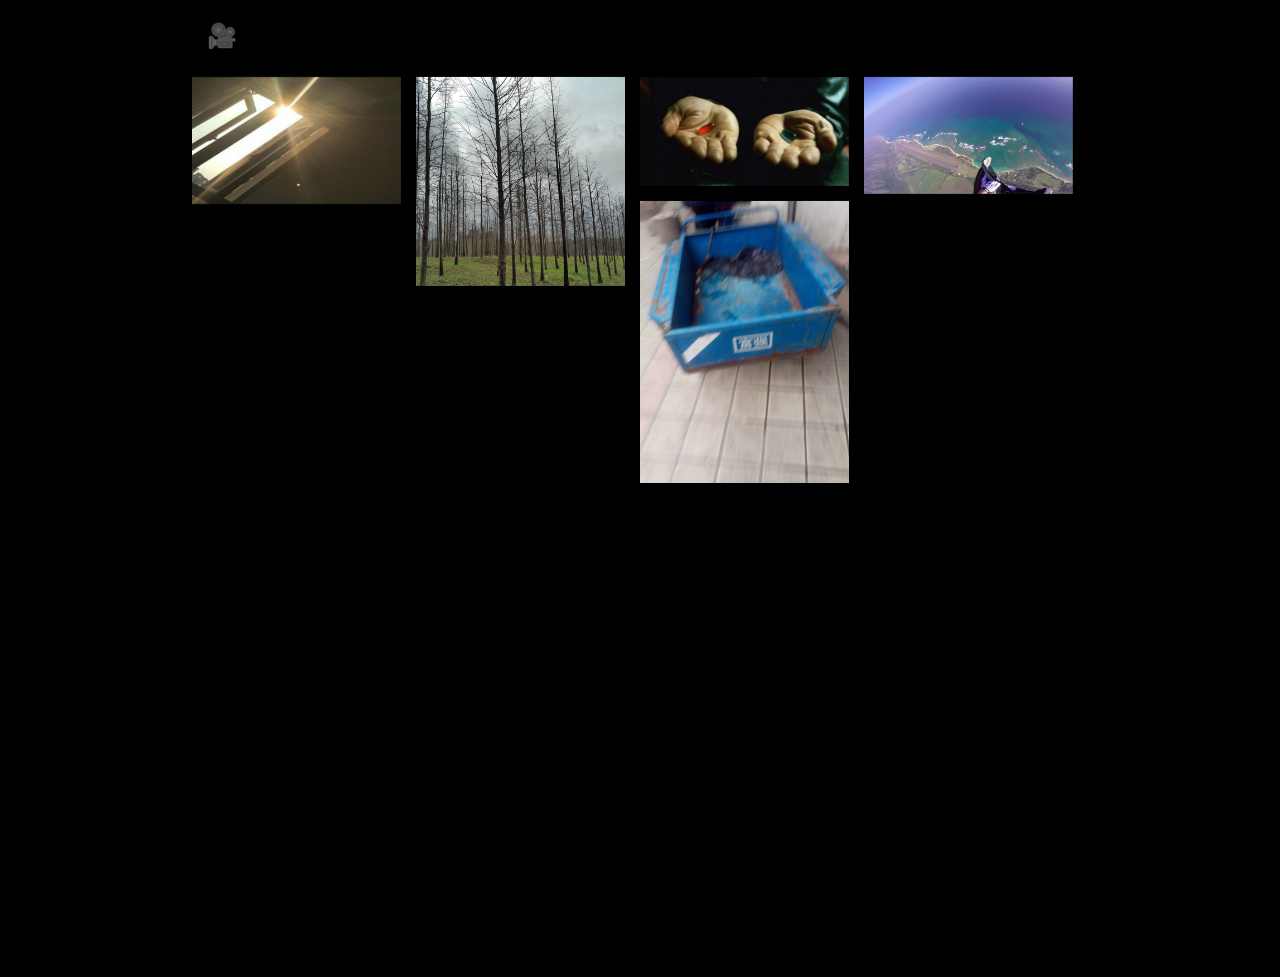
<file: index.html>
<!doctype html>
<html lang="zh">
<head>
	<meta charset="UTF-8">
	<meta http-equiv="X-UA-Compatible" content="IE=edge,chrome=1">
	<meta name="viewport" content="width=device-width, initial-scale=1.0">
	<title>saillin’s camera</title>
	<link rel="stylesheet" type="text/css" href="css/normalize.css" />
	<link rel="stylesheet" href="dist/stylesheets/chromagallery.min.css">
    <link rel="shortcut icon" type="image/x-icon" href="images/ico/36b3ee2d91ed2.ico">
	<style type="text/css">
		body,html
		{
			height: 100%;
		}
		.content
		{
			width: 100%;
			height: 100%;
			margin: 10px auto;
		}
		@media screen and (min-width: 980px) /* Desktop */ {
		  .content {
		    width: 70%;
		  }
		}
		.mygallery
		{
			margin: 25px 0;
		}
	</style>
	<!--[if IE]>
		<script src="http://libs.useso.com/js/html5shiv/3.7/html5shiv.min.js"></script>
	<![endif]-->
</head>
<body style="background-color:#000000;">
<h2>拍下瞬间 -留下感动🎥</h2>
<a href="about.html"></a>
<a href="music/index.html"></a>
    <div class="content">
			<div class="chroma-gallery mygallery">
				<img src="images/thumbs/1.jpg" alt="阳光" data-largesrc="images/1.jpg">
				<img src="images/thumbs/2.jpg" alt="竹林" data-largesrc="images/2.jpg">
				<img src="images/thumbs/3.jpg" alt="红黑丸" data-largesrc="images/3.jpg">
				<img src="images/thumbs/4.jpg" alt="跳伞" data-largesrc="images/4.jpg">
				<img src="images/thumbs/5.jpg" alt="三轮车" data-largesrc="images/5.jpg">
				<img src="images/thumbs/6.jpg" alt="猫咪" data-largesrc="images/6.jpg">
				<img src="images/thumbs/7.jpg" alt="狗" data-largesrc="images/7.jpg">
				<img src="images/thumbs/8.jpg" alt="海滩" data-largesrc="images/8.jpg">
				<img src="images/thumbs/9.jpg" alt="海滩" data-largesrc="images/9.jpg">
				<img src="images/thumbs/10.jpg" alt =""ta-largesrc="images/10.jpg">
                                <img src="images/thumbs/11.jpg" alt =""ata-largesrc="images/11jpg">
                                <img src="images/thumbs/12.jpg" alt ="" data-largesrc="images/12jpg">
                                <img src="images/thumbs/13.jpg" alt ="" data-largesrc="images/13jpg">
                                <img src="images/thumbs/14.jpg" alt ="打乒乓球" data-largesrc="images/14jpg">
			</div>
    </div>
	<script>window.jQuery || document.write('<script src="js/jquery-1.11.0.min.js"><\/script>')</script>
	<script src="dist/scripts/chromagallery.pkgd.min.js"></script>
	<script type="text/javascript">
		// $(document).ready(function()
		// {
		//     $(".mygallery").chromaGallery();
		// });
		$(document).ready(function(){
			$(".mygallery").chromaGallery
		    ({
		        color:'#000000',
		        gridMargin:15,
		        maxColumns:5,
		        dof:true,
		        screenOpacity:0.8
		    });
		});

	</script>
    </body>
</html>
</file>
<file: dist/stylesheets/chromagallery.min.css>
/*
 * Jquery Chroma Gallery
 * author: casulworks
 * Licensed under the MIT license
 * Credits for easing classes: http://matthewlein.com/ceaser/
 * Credits for jello animation: https://daneden.github.io/animate.css/;	
 */

@font-face{font-family:chroma-ui;src:url(../fonts/chroma-ui/chroma-ui.eot?-etc1qp);src:url(../fonts/chroma-ui/chroma-ui.eot?#iefix-etc1qp) format('embedded-opentype'),url(../fonts/chroma-ui/chroma-ui.ttf?-etc1qp) format('truetype'),url(../fonts/chroma-ui/chroma-ui.woff?-etc1qp) format('woff'),url(../fonts/chroma-ui/chroma-ui.svg?-etc1qp#chroma-ui) format('svg');font-weight:400;font-style:normal}[class*=" chrgi-"],[class^=chrgi-]{font-family:chroma-ui;speak:none;font-style:normal;font-weight:400;font-variant:normal;text-transform:none;line-height:1;-webkit-font-smoothing:antialiased;-moz-osx-font-smoothing:grayscale}.chrgi-download:before{content:"\e069"}.chrgi-image:before{content:"\e010"}.chrgi-zoom-in:before{content:"\e037"}.chrgi-zoom-out:before{content:"\e038"}.chrgi-return:before{content:"\e039"}.chrgi-play:before{content:"\e052"}.chrgi-pause:before{content:"\e053"}.chrgi-repeat:before{content:"\e058"}.chrgi-maximize:before{content:"\e112"}.chrgi-minimize:before{content:"\e113"}.chrgi-close:before{content:"\e117"}.chrgi-open:before{content:"\e128"}.chrgi-ellipsis:before{content:"\e129"}.chrgi-next:before{content:"\e600"}.chrgi-previous:before{content:"\e601"}:-moz-full-screen,:-webkit-full-screen,:fullscreen :-ms-fullscreen{overflow-y:hidden!important}.chroma-gallery *,.chroma-screen *{border:none;padding:none;outline:0;margin:0;-webkit-box-sizing:border-box;-moz-box-sizing:border-box;box-sizing:border-box}.chrg-no-select{-webkit-tap-highlight-color:transparent;-webkit-touch-callout:none;-webkit-user-select:none;-khtml-user-select:none;-moz-user-select:none;-ms-user-select:none;user-select:none}.chroma-screen{width:100%;height:100%;display:none;top:0;left:0;position:fixed;touch-action:none;z-index:9999;overflow:hidden}.chrg-dof-body{-webkit-filter:blur(0);-moz-filter:blur(0);-o-filter:blur(0);filter:blur(0);-webkit-transition:-webkit-filter .5s ease-in-out;-moz-transition:-moz-filter .5s ease-in-out;-o-transition:-o-filter .5s ease-in-out;transition:filter .5s ease-in-out}.chrg-dof-effect{-webkit-filter:blur(10px);-moz-filter:blur(10px);-o-filter:blur(10px);filter:blur(10px)}.chroma-screen .chrg-bg,.chroma-screen .chrg-content,.chroma-screen .chrg-wrap{position:absolute;left:0;top:0;width:100%;height:100%;overflow:hidden}.chroma-screen .chrg-bg{opacity:0;-webkit-transition:opacity .35s ease-in-out;-moz-transition:opacity .35s ease-in-out;-ms-transition:opacity .35s ease-in-out;-o-transition:opacity .35s ease-in-out;transition:opacity .35s ease-in-out;background-color:#000;will-change:opacity;touch-action:none}.chroma-screen .chrg-ui{width:100%;position:absolute;top:0;left:0;height:40px;opacity:0;-webkit-transition:opacity .35s ease-in-out;-moz-transition:opacity .35s ease-in-out;-ms-transition:opacity .35s ease-in-out;-o-transition:opacity .35s ease-in-out;transition:opacity .35s ease-in-out;background:-moz-linear-gradient(top,rgba(0,0,0,.2) 0,rgba(0,0,0,0) 100%);background:-webkit-gradient(linear,left top,left bottom,color-stop(0,rgba(0,0,0,.2)),color-stop(100%,rgba(0,0,0,0)));background:-webkit-linear-gradient(top,rgba(0,0,0,.2) 0,rgba(0,0,0,0) 100%);background:-o-linear-gradient(top,rgba(0,0,0,.2) 0,rgba(0,0,0,0) 100%);background:-ms-linear-gradient(top,rgba(0,0,0,.2) 0,rgba(0,0,0,0) 100%);background:linear-gradient(to bottom,rgba(0,0,0,.2) 0,rgba(0,0,0,0) 100%);filter:progid:DXImageTransform.Microsoft.gradient( startColorstr='#33000000', endColorstr='#00000000', GradientType=0 );will-change:opacity;z-index:2}.chroma-screen .chrg-ui button{width:38px;height:38px;float:right;position:relative;-webkit-border-radius:100%;-moz-border-radius:100%;-ms-border-radius:100%;-o-border-radius:100%;border-radius:100%;display:block;cursor:pointer;color:rgba(255,255,255,.7);background-color:transparent;text-align:center;-webkit-transition:all .25s ease-in-out;-moz-transition:all .25s ease-in-out;-ms-transition:all .25s ease-in-out;-o-transition:all .25s ease-in-out;transition:all .25s ease-in-out;text-shadow:0 3px 4px rgba(0,0,0,.4);font-size:1.2em;will-change:background-color}.chroma-screen .chrg-ui button:hover{-webkit-box-shadow:0 3px 8px 0 rgba(0,0,0,.3);-moz-box-shadow:0 3px 8px 0 rgba(0,0,0,.3);box-shadow:0 3px 8px 0 rgba(0,0,0,.3);background:rgba(0,0,0,.35);color:rgba(255,255,255,1)}.chroma-screen .chrg-imgwrap{position:absolute;top:0;left:0;-webkit-transform-origin:0 0;-mos-transform-origin:0 0;-ms-transform-origin:0 0;-o-transform-origin:0 0;transform-origin:0 0;-webkit-backface-visibility:hidden;backface-visibility:hidden;will-change:transform,-webkit-transform,-moz-transform,-ms-transform,-o-transform;z-index:1}.chroma-screen .chrg-imgwrap img{position:absolute;width:100%;height:100%;display:block;top:0;left:0;-webkit-backface-visibility:hidden;backface-visibility:hidden}.chrg-loader,.chrg-loader-line-wrap,.chrg-loader-line-wrap-wrap{top:0;width:42px;position:absolute;left:0}.chrg-animation{-webkit-transition:all .35s;-moz-transition:all .35s;-ms-transition:all .35s;-o-transition:all .35s;transition:all .35s}.chrg-loader{bottom:0;height:25px;margin:auto;display:none;right:0}.chrg-loader-line-wrap-wrap{animation:loader-spin 1.8s cubic-bezier(.175,.885,.32,1.275) infinite;-o-animation:loader-spin 1.8s cubic-bezier(.175,.885,.32,1.275) infinite;-ms-animation:loader-spin 1.8s cubic-bezier(.175,.885,.32,1.275) infinite;-webkit-animation:loader-spin 1.8s cubic-bezier(.175,.885,.32,1.275) infinite;-moz-animation:loader-spin 1.8s cubic-bezier(.175,.885,.32,1.275) infinite;box-sizing:border-box;-o-box-sizing:border-box;-ms-box-sizing:border-box;-webkit-box-sizing:border-box;-moz-box-sizing:border-box;height:21px;overflow:hidden;transform-origin:50% 100%;-o-transform-origin:50% 100%;-ms-transform-origin:50% 100%;-webkit-transform-origin:50% 100%;-moz-transform-origin:50% 100%}.chrg-loader-line-wrap{border:2px solid transparent;border-radius:100%;-o-border-radius:100%;-ms-border-radius:100%;-webkit-border-radius:100%;-moz-border-radius:100%;box-sizing:border-box;-o-box-sizing:border-box;-ms-box-sizing:border-box;-webkit-box-sizing:border-box;-moz-box-sizing:border-box;height:42px;margin:0 auto;right:0}.chrg-loader-line-wrap-wrap:nth-child(1){animation-delay:-45ms;-o-animation-delay:-45ms;-ms-animation-delay:-45ms;-webkit-animation-delay:-45ms;-moz-animation-delay:-45ms}.chrg-loader-line-wrap-wrap:nth-child(2){animation-delay:-90ms;-o-animation-delay:-90ms;-ms-animation-delay:-90ms;-webkit-animation-delay:-90ms;-moz-animation-delay:-90ms}.chrg-loader-line-wrap-wrap:nth-child(3){animation-delay:-135ms;-o-animation-delay:-135ms;-ms-animation-delay:-135ms;-webkit-animation-delay:-135ms;-moz-animation-delay:-135ms}.chrg-loader-line-wrap-wrap:nth-child(4){animation-delay:-180ms;-o-animation-delay:-180ms;-ms-animation-delay:-180ms;-webkit-animation-delay:-180ms;-moz-animation-delay:-180ms}.chrg-loader-line-wrap-wrap:nth-child(5){animation-delay:-225ms;-o-animation-delay:-225ms;-ms-animation-delay:-225ms;-webkit-animation-delay:-225ms;-moz-animation-delay:-225ms}.chrg-loader-line-wrap-wrap:nth-child(1) .chrg-loader-line-wrap{border-color:#ea4747;height:38px;width:38px;top:3px}.chrg-loader-line-wrap-wrap:nth-child(2) .chrg-loader-line-wrap{border-color:#eaea47;height:32px;width:32px;top:6px}.chrg-loader-line-wrap-wrap:nth-child(3) .chrg-loader-line-wrap{border-color:#47ea47;height:26px;width:26px;top:9px}.chrg-loader-line-wrap-wrap:nth-child(4) .chrg-loader-line-wrap{border-color:#47eaea;height:20px;width:20px;top:12px}.chrg-loader-line-wrap-wrap:nth-child(5) .chrg-loader-line-wrap{border-color:#4747ea;height:14px;width:14px;top:15px}.chroma-gallery{width:100%;min-width:200px;min-height:200px;display:none}.chroma-gallery .chrg-loadicon{visibility:hidden;font-size:0;display:block}.chroma-gallery img{display:none}.chroma-gallery .chrg-grid:after{content:'';display:block;clear:both}.chroma-gallery .chrg-item{opacity:0;cursor:pointer;-webkit-transition:opacity .4s ease-in-out;-moz-transition:opacity .4s ease-in-out;-ms-transition:opacity .4s ease-in-out;-o-transition:opacity .4s ease-in-out;transition:opacity .4s ease-in-out;will-change:opacity}.chroma-gallery .chrg-item img{width:100%;display:block}.chroma-gallery .chrg-item:hover img{-webkit-filter:grayscale(1);-moz-filter:grayscale(1);-o-filter:grayscale(1);filter:grayscale(1)}.chroma-gallery .chrg-description{display:block;background:rgba(0,0,0,.4);position:absolute;top:0;right:0;bottom:0;left:0;opacity:0;-webkit-transition:opacity .4s ease-in-out,-webkit-filter .4s ease-in-out;-moz-transition:opacity .4s ease-in-out,-moz-filter .4s ease-in-out;-ms-transition:opacity .4s ease-in-out,-ms-filter .4s ease-in-out;-o-transition:opacity .4s ease-in-out,-o-filter .4s ease-in-out;transition:opacity .4s ease-in-out,filter .4s ease-in-out;text-align:center;font-size:17px;will-change:opacity,filter,-webkit-filter,-moz-filter,-ms-filter,-o-filter;color:#fff}.chroma-gallery .chrg-description:hover{opacity:1}.chroma-gallery .chrg-description:before{content:'';height:100%}.chroma-gallery .chrg-description p{padding:10px;line-height:27px}.chroma-gallery .chrg-description span{font-size:50px;line-height:20px}.chroma-gallery .chrg-description p,.chroma-gallery .chrg-description:before{display:inline-block;vertical-align:middle}@keyframes loader-spin{0%,15%{transform:rotate(0)}100%{transform:rotate(360deg)}}@-o-keyframes loader-spin{0%,15%{-o-transform:rotate(0);transform:rotate(0)}100%{-o-transform:rotate(360deg);transform:rotate(360deg)}}@-ms-keyframes loader-spin{0%,15%{-ms-transform:rotate(0);transform:rotate(0)}100%{-ms-transform:rotate(360deg);transform:rotate(360deg)}}@-webkit-keyframes loader-spin{0%,15%{-webkit-transform:rotate(0);transform:rotate(0)}100%{-webkit-transform:rotate(360deg);transform:rotate(360deg)}}@-moz-keyframes loader-spin{0%,15%{-moz-transform:rotate(0);transform:rotate(0)}100%{-moz-transform:rotate(360deg);transform:rotate(360deg)}}.chrg-easing-linear{-webkit-transition-timing-function:linear!important;-moz-transition-timing-function:linear!important;-o-transition-timing-function:linear!important;transition-timing-function:linear!important}.chrg-easing-ease{-webkit-transition-timing-function:ease!important;-moz-transition-timing-function:ease!important;-o-transition-timing-function:ease!important;transition-timing-function:ease!important}.chrg-easing-easeIn{-webkit-transition-timing-function:ease-in!important;-moz-transition-timing-function:ease-in!important;-o-transition-timing-function:ease-in!important;transition-timing-function:ease-in!important}.chrg-easing-easeOut{-webkit-transition-timing-function:ease-out!important;-moz-transition-timing-function:ease-out!important;-o-transition-timing-function:ease-out!important;transition-timing-function:ease-out!important}.chrg-easing-easeInOut{-webkit-transition-timing-function:ease-in-out!important;-moz-transition-timing-function:ease-in-out!important;-o-transition-timing-function:ease-in-out!important;transition-timing-function:ease-in-out!important}.chrg-easing-easeInQuad{-webkit-transition-timing-function:cubic-bezier(.55,.085,.68,.53)!important;-moz-transition-timing-function:cubic-bezier(.55,.085,.68,.53)!important;-o-transition-timing-function:cubic-bezier(.55,.085,.68,.53)!important;transition-timing-function:cubic-bezier(.55,.085,.68,.53)!important}.chrg-easing-easeInCubic{-webkit-transition-timing-function:cubic-bezier(.55,.055,.675,.19)!important;-moz-transition-timing-function:cubic-bezier(.55,.055,.675,.19)!important;-o-transition-timing-function:cubic-bezier(.55,.055,.675,.19)!important;transition-timing-function:cubic-bezier(.55,.055,.675,.19)!important}.chrg-easing-easeInQuart{-webkit-transition-timing-function:cubic-bezier(.895,.030,.685,.22)!important;-moz-transition-timing-function:cubic-bezier(.895,.030,.685,.22)!important;-o-transition-timing-function:cubic-bezier(.895,.030,.685,.22)!important;transition-timing-function:cubic-bezier(.895,.030,.685,.22)!important}.chrg-easing-easeInQuint{-webkit-transition-timing-function:cubic-bezier(.755,.050,.855,.060)!important;-moz-transition-timing-function:cubic-bezier(.755,.050,.855,.060)!important;-o-transition-timing-function:cubic-bezier(.755,.050,.855,.060)!important;transition-timing-function:cubic-bezier(.755,.050,.855,.060)!important}.chrg-easing-easeInSine{-webkit-transition-timing-function:cubic-bezier(.47,0,.745,.715)!important;-moz-transition-timing-function:cubic-bezier(.47,0,.745,.715)!important;-o-transition-timing-function:cubic-bezier(.47,0,.745,.715)!important;transition-timing-function:cubic-bezier(.47,0,.745,.715)!important}.chrg-easing-easeInExpo{-webkit-transition-timing-function:cubic-bezier(.95,.050,.795,.035)!important;-moz-transition-timing-function:cubic-bezier(.95,.050,.795,.035)!important;-o-transition-timing-function:cubic-bezier(.95,.050,.795,.035)!important;transition-timing-function:cubic-bezier(.95,.050,.795,.035)!important}.chrg-easing-easeInCirc{-webkit-transition-timing-function:cubic-bezier(.6,.040,.98,.335)!important;-moz-transition-timing-function:cubic-bezier(.6,.040,.98,.335)!important;-o-transition-timing-function:cubic-bezier(.6,.040,.98,.335)!important;transition-timing-function:cubic-bezier(.6,.040,.98,.335)!important}.chrg-easing-easeInBack{-webkit-transition-timing-function:cubic-bezier(.6,0,.735,.045)!important;-webkit-transition-timing-function:cubic-bezier(.6,-.28,.735,.045)!important;-moz-transition-timing-function:cubic-bezier(.6,-.28,.735,.045)!important;-o-transition-timing-function:cubic-bezier(.6,-.28,.735,.045)!important;transition-timing-function:cubic-bezier(.6,-.28,.735,.045)!important}.chrg-easing-easeOutQuad{-webkit-transition-timing-function:cubic-bezier(.25,.46,.45,.94)!important;-moz-transition-timing-function:cubic-bezier(.25,.46,.45,.94)!important;-o-transition-timing-function:cubic-bezier(.25,.46,.45,.94)!important;transition-timing-function:cubic-bezier(.25,.46,.45,.94)!important}.chrg-easing-easeOutExpo{-webkit-transition-timing-function:cubic-bezier(.19,1,.22,1)!important;-moz-transition-timing-function:cubic-bezier(.19,1,.22,1)!important;-o-transition-timing-function:cubic-bezier(.19,1,.22,1)!important;transition-timing-function:cubic-bezier(.19,1,.22,1)!important}.chrg-easing-easeOutCubic{-webkit-transition-timing-function:cubic-bezier(.215,.61,.355,1)!important;-moz-transition-timing-function:cubic-bezier(.215,.61,.355,1)!important;-o-transition-timing-function:cubic-bezier(.215,.61,.355,1)!important;transition-timing-function:cubic-bezier(.215,.61,.355,1)!important}.chrg-easing-easeOutQuart{-webkit-transition-timing-function:cubic-bezier(.165,.84,.44,1)!important;-moz-transition-timing-function:cubic-bezier(.165,.84,.44,1)!important;-o-transition-timing-function:cubic-bezier(.165,.84,.44,1)!important;transition-timing-function:cubic-bezier(.165,.84,.44,1)!important}.chrg-easing-easeOutQuint{-webkit-transition-timing-function:cubic-bezier(.23,1,.32,1)!important;-moz-transition-timing-function:cubic-bezier(.23,1,.32,1)!important;-o-transition-timing-function:cubic-bezier(.23,1,.32,1)!important;transition-timing-function:cubic-bezier(.23,1,.32,1)!important}.chrg-easing-easeOutSine{-webkit-transition-timing-function:cubic-bezier(.39,.575,.565,1)!important;-moz-transition-timing-function:cubic-bezier(.39,.575,.565,1)!important;-o-transition-timing-function:cubic-bezier(.39,.575,.565,1)!important;transition-timing-function:cubic-bezier(.39,.575,.565,1)!important}.chrg-easing-easeOutCirc{-webkit-transition-timing-function:cubic-bezier(.075,.82,.165,1)!important;-moz-transition-timing-function:cubic-bezier(.075,.82,.165,1)!important;-o-transition-timing-function:cubic-bezier(.075,.82,.165,1)!important;transition-timing-function:cubic-bezier(.075,.82,.165,1)!important}.chrg-easing-easeOutBack{-webkit-transition-timing-function:cubic-bezier(.175,.885,.32,1)!important;-webkit-transition-timing-function:cubic-bezier(.175,.885,.32,1.275)!important;-moz-transition-timing-function:cubic-bezier(.175,.885,.32,1.275)!important;-o-transition-timing-function:cubic-bezier(.175,.885,.32,1.275)!important;transition-timing-function:cubic-bezier(.175,.885,.32,1.275)!important}.chrg-easing-easeInOutQuad{-webkit-transition-timing-function:cubic-bezier(.455,.030,.515,.955)!important;-moz-transition-timing-function:cubic-bezier(.455,.030,.515,.955)!important;-o-transition-timing-function:cubic-bezier(.455,.030,.515,.955)!important;transition-timing-function:cubic-bezier(.455,.030,.515,.955)!important}.chrg-easing-easeInOutCubic{-webkit-transition-timing-function:cubic-bezier(.645,.045,.355,1)!important;-moz-transition-timing-function:cubic-bezier(.645,.045,.355,1)!important;-o-transition-timing-function:cubic-bezier(.645,.045,.355,1)!important;transition-timing-function:cubic-bezier(.645,.045,.355,1)!important}.chrg-easing-easeInOutQuart{-webkit-transition-timing-function:cubic-bezier(.77,0,.175,1)!important;-moz-transition-timing-function:cubic-bezier(.77,0,.175,1)!important;-o-transition-timing-function:cubic-bezier(.77,0,.175,1)!important;transition-timing-function:cubic-bezier(.77,0,.175,1)!important}.chrg-easing-easeInOutQuint{-webkit-transition-timing-function:cubic-bezier(.86,0,.070,1)!important;-moz-transition-timing-function:cubic-bezier(.86,0,.070,1)!important;-o-transition-timing-function:cubic-bezier(.86,0,.070,1)!important;transition-timing-function:cubic-bezier(.86,0,.070,1)!important}.chrg-easing-easeInOutSine{-webkit-transition-timing-function:cubic-bezier(.445,.050,.55,.95)!important;-moz-transition-timing-function:cubic-bezier(.445,.050,.55,.95)!important;-o-transition-timing-function:cubic-bezier(.445,.050,.55,.95)!important;transition-timing-function:cubic-bezier(.445,.050,.55,.95)!important}.chrg-easing-easeInOutExpo{-webkit-transition-timing-function:cubic-bezier(1,0,0,1)!important;-moz-transition-timing-function:cubic-bezier(1,0,0,1)!important;-o-transition-timing-function:cubic-bezier(1,0,0,1)!important;transition-timing-function:cubic-bezier(1,0,0,1)!important}.chrg-easing-easeInOutCirc{-webkit-transition-timing-function:cubic-bezier(.785,.135,.15,.86)!important;-moz-transition-timing-function:cubic-bezier(.785,.135,.15,.86)!important;-o-transition-timing-function:cubic-bezier(.785,.135,.15,.86)!important;transition-timing-function:cubic-bezier(.785,.135,.15,.86)!important}.chrg-easing-easeInOutBack{-webkit-transition-timing-function:cubic-bezier(.68,0,.265,1)!important;-webkit-transition-timing-function:cubic-bezier(.68,-.55,.265,1.55)!important;-moz-transition-timing-function:cubic-bezier(.68,-.55,.265,1.55)!important;-o-transition-timing-function:cubic-bezier(.68,-.55,.265,1.55)!important;transition-timing-function:cubic-bezier(.68,-.55,.265,1.55)!important}.chrg-easing-chroma{-webkit-transition-timing-function:cubic-bezier(1,.015,.44,1)!important;-moz-transition-timing-function:cubic-bezier(1,.015,.44,1)!important;-o-transition-timing-function:cubic-bezier(1,.015,.44,1)!important;transition-timing-function:cubic-bezier(1,.015,.44,1)!important}
</file>
